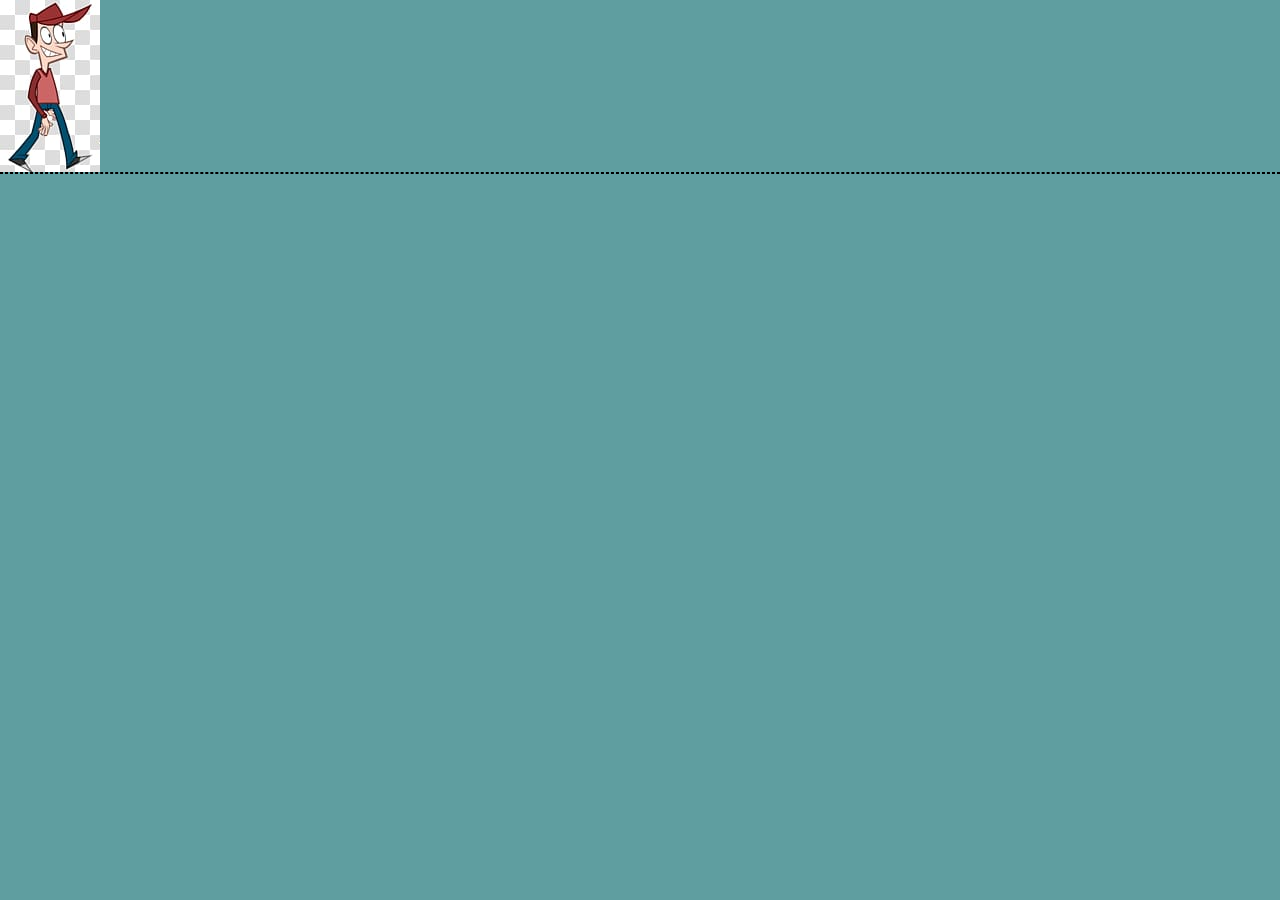
<file: CSS ANIMATIONS/walking/index.html>
<!DOCTYPE html>
<html lang="en">
<head>
    <meta charset="UTF-8">
    <meta name="viewport" content="width=device-width, initial-scale=1.0">
    <title>Walking man</title>
    <link rel="stylesheet" href="style.css">
</head>
<body>
    <div class="runner"></div>
    <div class="road"></div> 
</body>
</html>
</file>
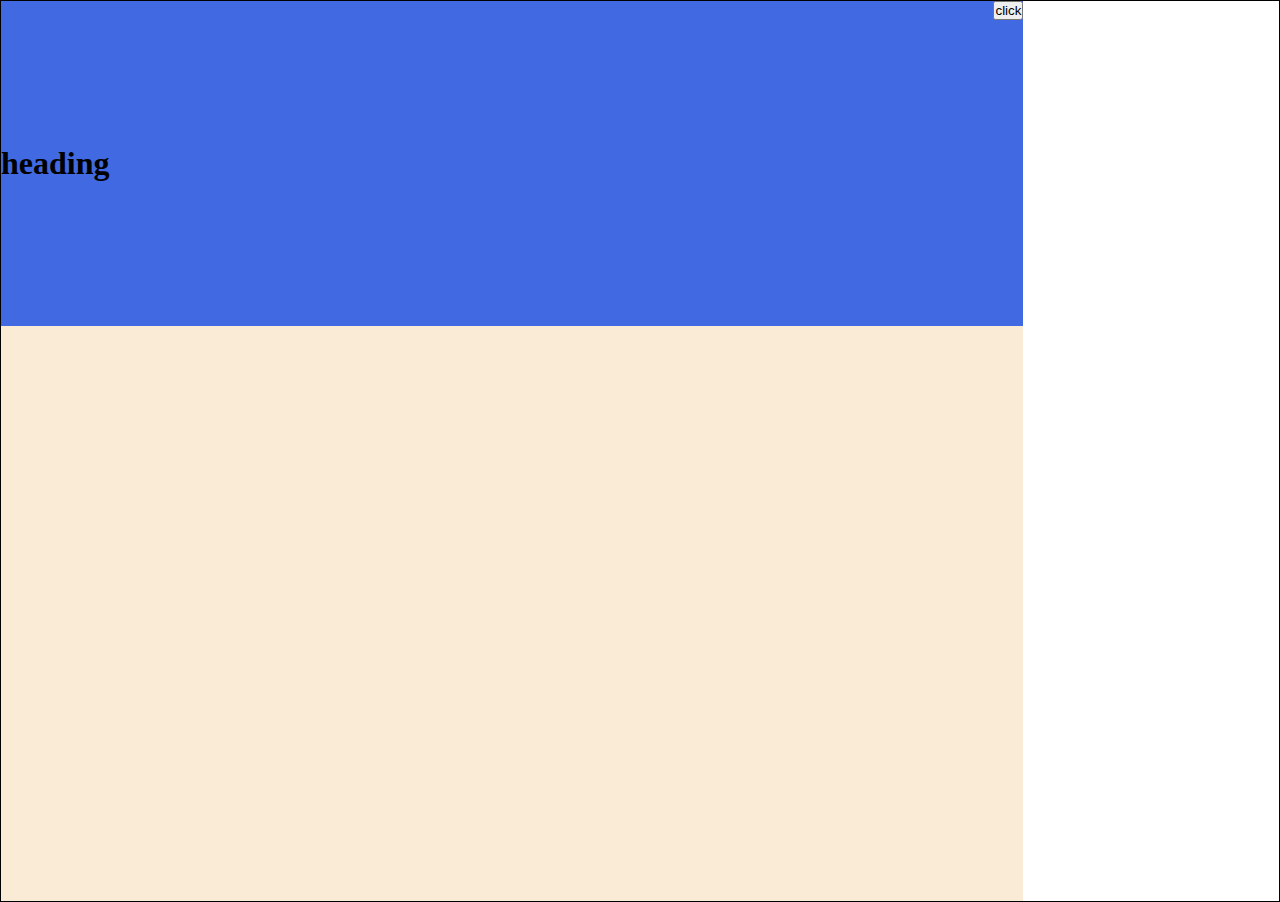
<file: GRID/grid-webpage-layout/index.html>
<!DOCTYPE html>
<html lang="en">
<head>
    <meta charset="UTF-8">
    <meta name="viewport" content="width=device-width, initial-scale=1.0">
    <link rel="stylesheet" href="style.css">
</head>
<body>
    
    <div id="container1">
        <header><h1>heading</h1><button id="navButton">click</button></header>
        <main></main>
        <nav id="navi">
            <ul>
                <li>home</li>
                <li>about</li>
                <li>blog</li>
                <li>contact</li>
                <li>services</li>
            </ul>
        </nav>
    </div>

    <div id="container2"></div>
    <div id="container3"></div>


    <script>
        const btn = document.querySelector('#navButton');
        const navBar = document.querySelector('#navi')
        navBar.style.display === 'none'
        btn.onclick = () => {
            if(navBar.style.display === 'none') {
                navBar.style.display === 'block'
            }
        }
    </script>
</body>
</html>
</file>
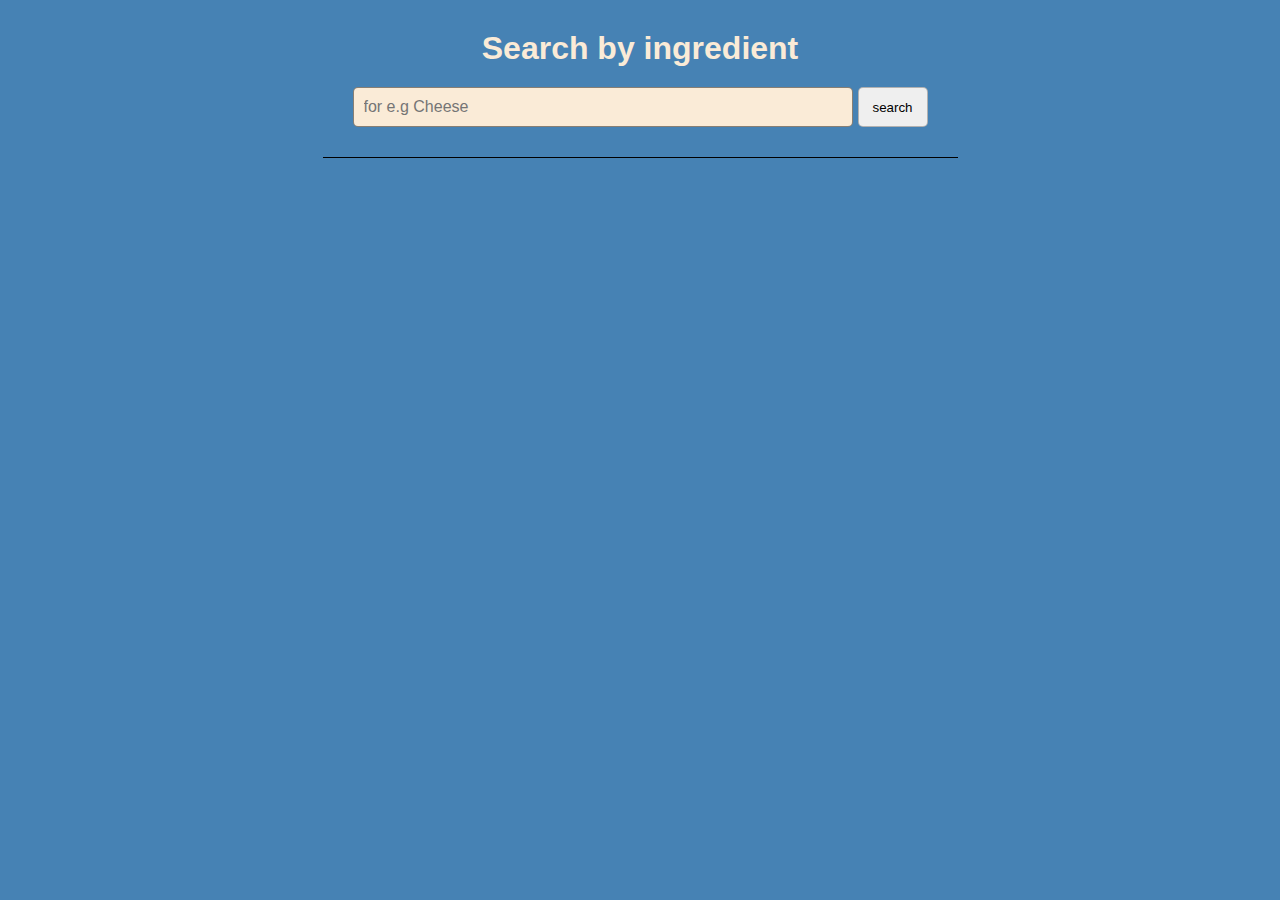
<file: projects/dish generator/index.html>
<!DOCTYPE html>
<html lang="en">
<head>
    <meta charset="UTF-8">
    <meta name="viewport" content="width=device-width, initial-scale=1.0">
    <title>Document</title>
    <link rel="stylesheet" href="style.css">
</head>
<body>

    <form>
        <label for="search">Search by ingredient</label>
        <div>
            <input type="search" name="search" id="search" placeholder="for e.g Cheese">
            <button id="searchButton">search</button>
        </div>
    </form>

    <div id="container"></div>
    

    <script src="./main.js"></script>
</body>
</html>
</file>
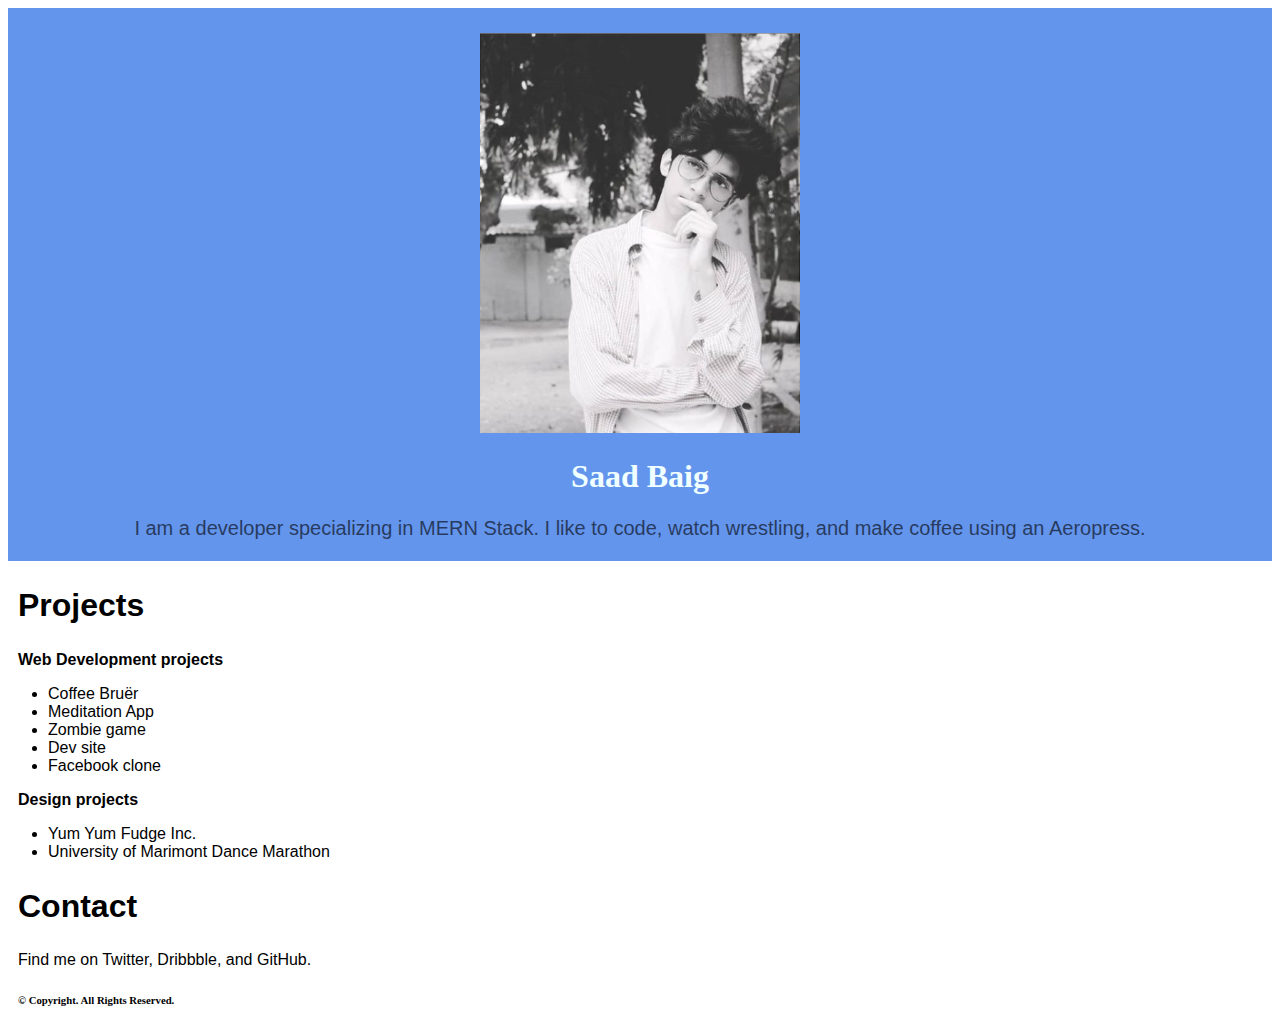
<file: projects/portfolio/index.html>
<!DOCTYPE html>
<html>

<head>
  <title></title>
  <link href="style.css" type="text/css" rel="stylesheet">
</head>

<body>
  <div class="header">
    <img src="img.jpg" />
    <h1>Saad Baig</h1>
    <p class="about-me">I am a developer specializing in MERN Stack. I like to code, watch wrestling, and make coffee using an Aeropress.</p>
  </div>

  <h2>Projects</h2>
  <p class="title">Web Development projects</p>
  <ul>
    <li>Coffee Bruër</li>
    <li>Meditation App</li>
    <li>Zombie game</li>
    <li>Dev site</li>
    <li>Facebook clone</li>
  </ul>

  <p class="title">Design projects</p>
  <ul>
    <li>Yum Yum Fudge Inc.</li>
    <li>University of Marimont Dance Marathon</li>
  </ul>
  <h2>Contact</h2>
  <p class="contact" >Find me on Twitter, Dribbble, and GitHub.</p>

  <h6>&copy; Copyright. All Rights Reserved.</h6>
</body>

</html>
</file>
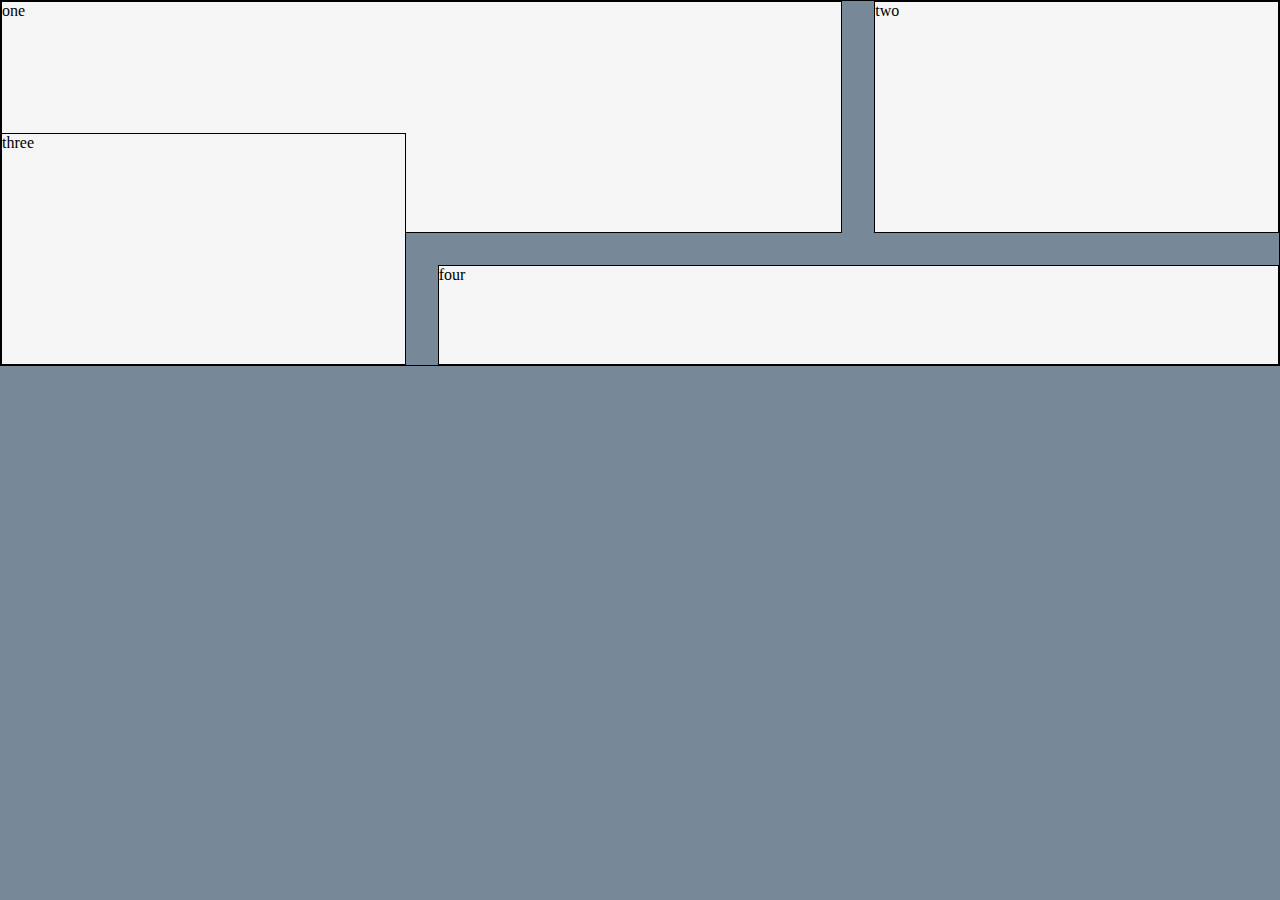
<file: GRID/practice1.html>
<!DOCTYPE html>
<html lang="en">
<head>
    <meta charset="UTF-8">
    <meta name="viewport" content="width=device-width, initial-scale=1.0">
    <style>
        * {margin: 0%; padding: 0%;}
        body {background-color: lightslategrey;}
        .wrapper {
            border: 1px solid black;
            display: grid;
            grid-template-columns: 1fr 1fr 1fr;
            gap: 2em;
            grid-auto-rows: minmax(100px, auto);
            /* justify-items: center; */
        }
        .wrapper div {
            border: 1px solid black;
            background-color: whitesmoke;
        }
        .one {
            /* align-self: start; */
            /* justify-self: start; */
            grid-column: 1/3;
            grid-row: 1/3; 
        }
        .two {
            grid-column: 3;
            grid-row: 1/3;
        }
        .three {
            border: 1px solid black;
            grid-column: 1;
            grid-row: 2/4;
        }
        .four {
            grid-column: 2/4;
            grid-row: 3;
        }

        

    </style>
</head>
<body>
    <div class="wrapper">
        <div class="one">one</div>
        <div class="two">two</div>
        <div class="three">three</div>
        <div class="four">four</div>
    </div>
</body>
</html>
</file>
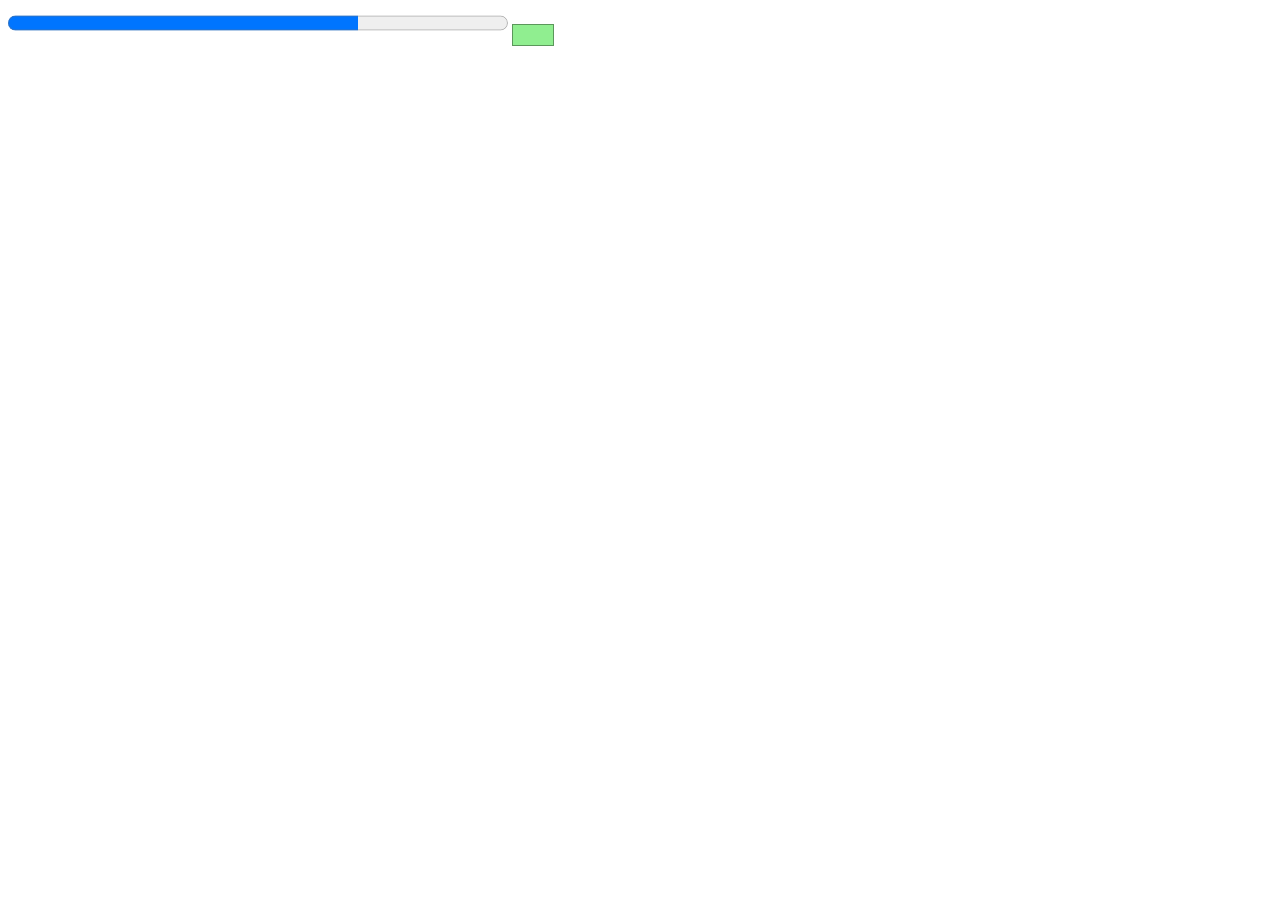
<file: practice/newTags.html>
<!DOCTYPE html>
<html lang="en">
<head>
    <meta charset="UTF-8">
    <meta name="viewport" content="width=device-width, initial-scale=1.0">
    <style>
        #post {
            width: 500px;
            height: 30px;
        }
        #btn {
            padding: 10px 20px 10px 20px;
            background-color: lightgreen;
            border: 1px solid rgba(0, 0, 0, 0.363);
        }
    </style>
</head>
<body>
    <progress id="post" value="70" max="100">70%</progress>
    <button id="btn"></button>
    <script>
        const Click = document.querySelector('#btn');
        const bar = document.querySelector('#post');
        Click.onclick = () => {
            bar.value = 
        }
    </script>
</body>
</html>
</file>
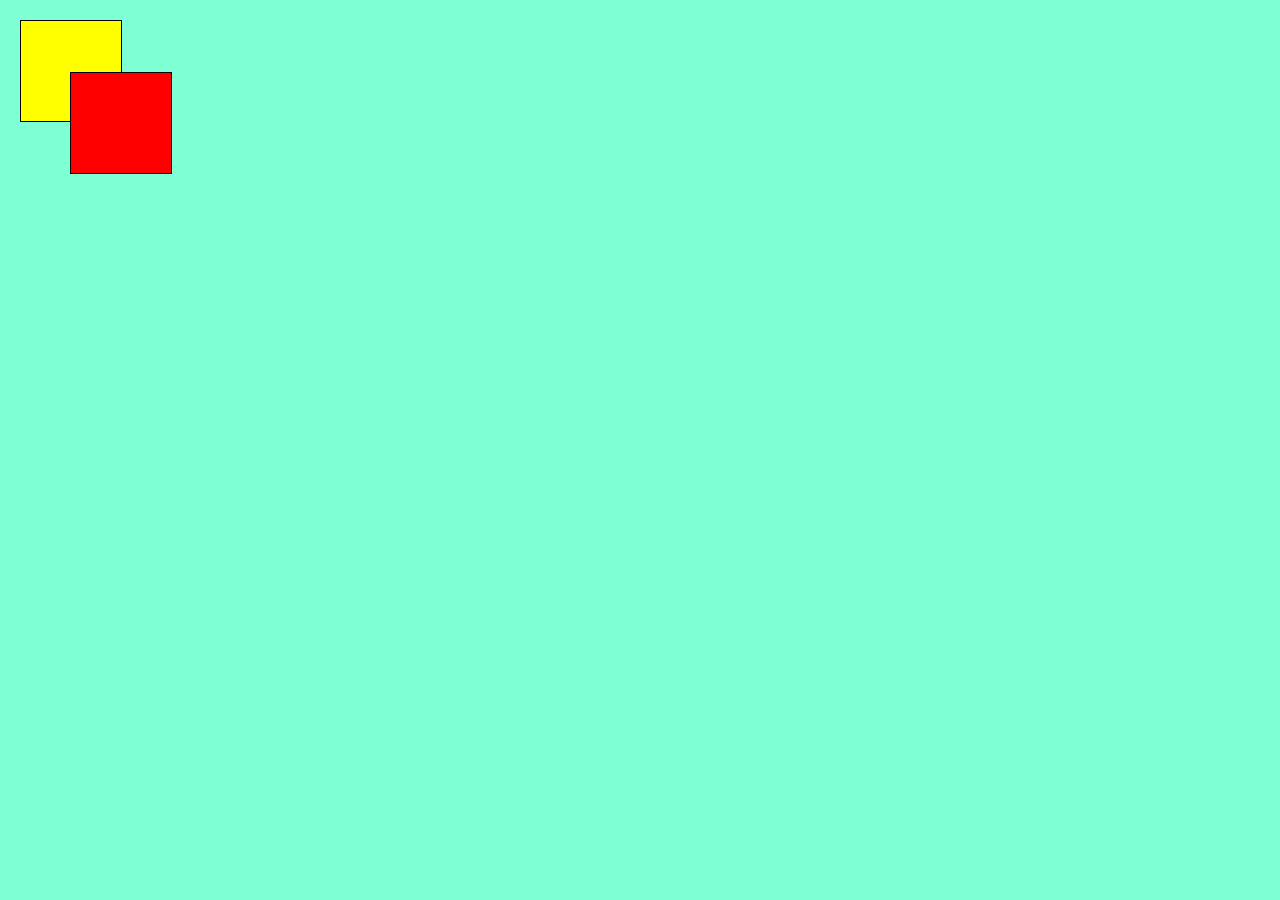
<file: practice/translate.html>
<!DOCTYPE html>
<html lang="en">
<head>
    <meta charset="UTF-8">
    <meta name="viewport" content="width=device-width, initial-scale=1.0">
    <title>Document</title>
</head>
<body>
    
    <div class="one"></div>    
    <div class="two"></div>

    <style>
        * {margin: 0%;  padding: 0%;}
        body {background-color: aquamarine}
        div {width: 100px; height: 100px; border: 1px solid black; margin: 20px;}
        .one {
            background-color: yellow;
        }
        .two {
            background-color: red;
            transform: translate(50px, -70px);
            /* transform: translateX(10px); */
        }
    </style>

    <script></script>
</body>
</html>
</file>
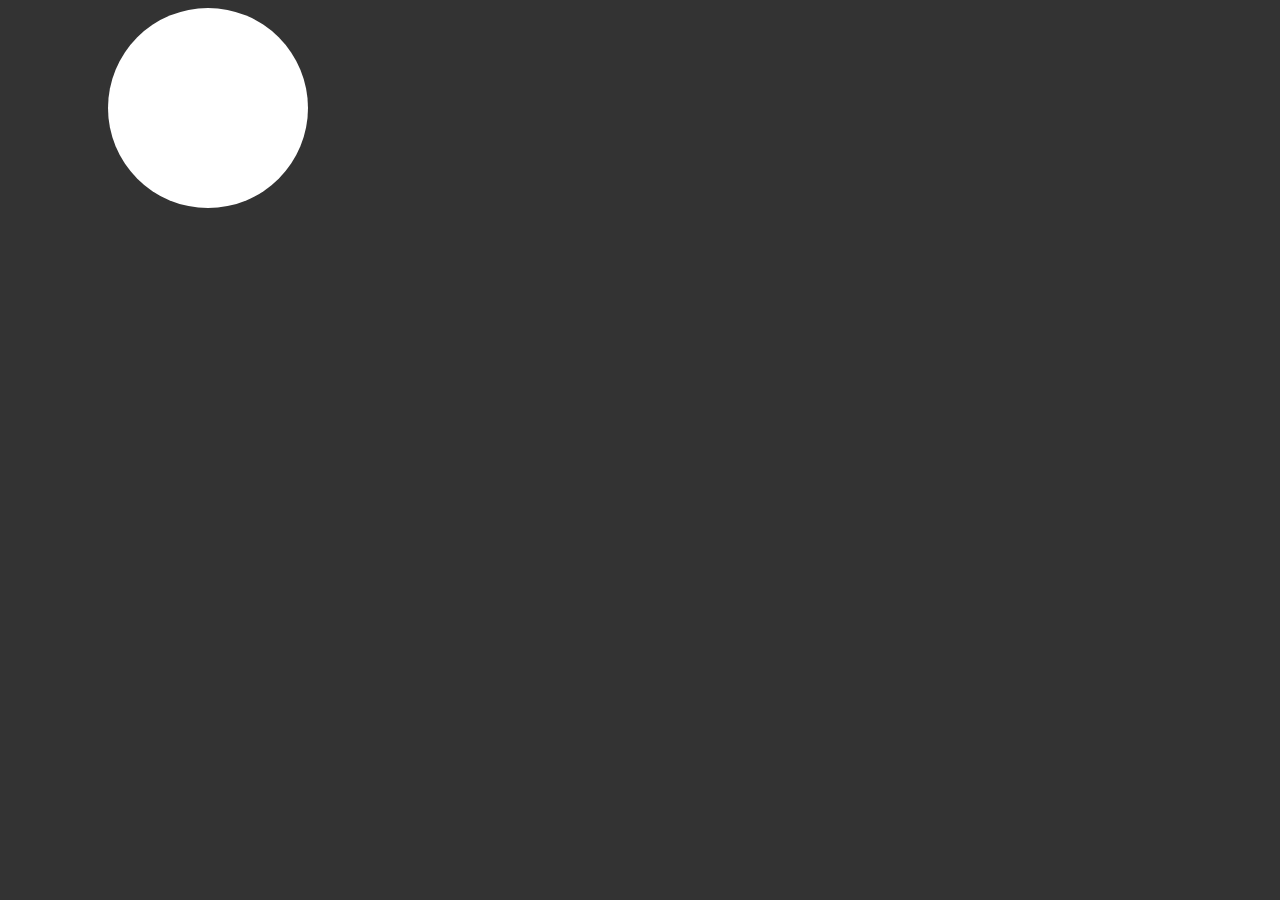
<file: CSS ANIMATIONS/practice/keyframes.html>
<!DOCTYPE html>
<html lang="en">
<head>
    <meta charset="UTF-8">
    <meta name="viewport" content="width=device-width, initial-scale=1.0">
    <link rel="stylesheet" href="keyframes.css">
</head>
<body>
    <div class="box"></div>
</body>
</html>
</file>
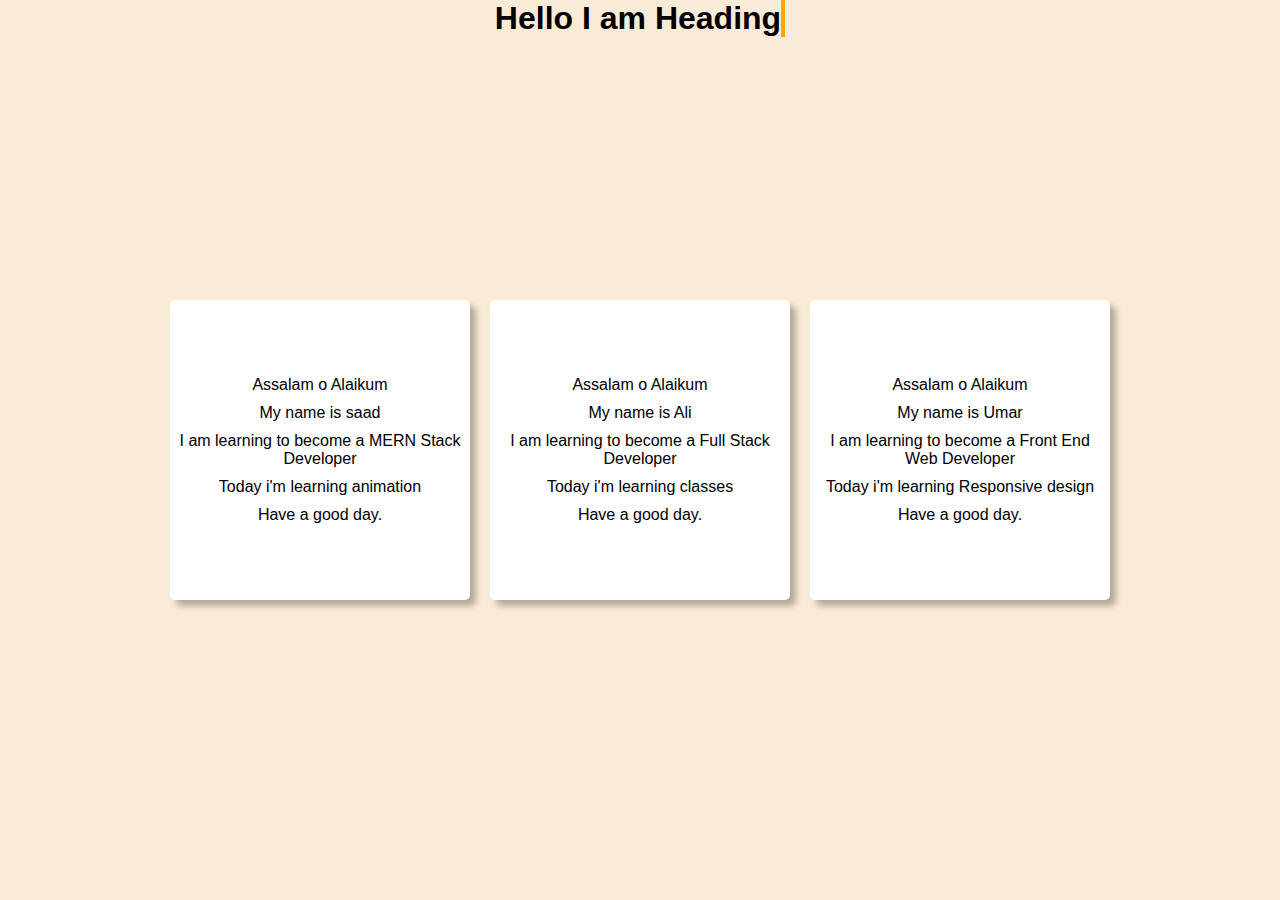
<file: CSS ANIMATIONS/practice/transitions.html>
<!DOCTYPE html>
<html lang="en">
<head>
    <meta charset="UTF-8">
    <meta name="viewport" content="width=device-width, initial-scale=1.0">
    <title>Transitions</title>
    <link rel="stylesheet" href="transitions.css">
</head>
<body>
    <h1>Hello I am Heading</h1>
    <div class="box">
        <p>Assalam o Alaikum</p>
        <p>My name is saad</p>
        <p>I am learning to become a MERN Stack Developer</p>
        <p>Today i'm learning animation</p>
        <p>Have a good day.</p>
    </div>
    <div class="box">
        <p>Assalam o Alaikum</p>
        <p>My name is Ali</p>
        <p>I am learning to become a Full Stack Developer</p>
        <p>Today i'm learning classes</p>
        <p>Have a good day.</p>
    </div>
    <div class="box">
        <p>Assalam o Alaikum</p>
        <p>My name is Umar</p>
        <p>I am learning to become a Front End Web Developer</p>
        <p>Today i'm learning Responsive design</p>
        <p>Have a good day.</p>
    </div>
</body>
</html>
</file>
<file: CSS ANIMATIONS/walking/style.css>
* {
    margin: 0%;
    height: 0%;
}
body {
    background-color: cadetblue;

}
.runner {
    background-image: url(./images/man.jpg);
    width: 100px;
    height: 172px;
    animation: walk 1s steps(8) 0s infinite reverse,
               forward 5s linear infinite;
}

@keyframes walk {
    0% {
        background-position: 0px;
    }
    100% {
        background-position: 800px;
    }
}
@keyframes forward {
    0% {
        transform: translateX(0px);
    }
    100% {
        transform: translateX(1200px);
    }
}
.road {
    border: 1px dashed black;
}
</file>
<file: GRID/grid-webpage-layout/style.css>
* {
    margin: 0%;
    padding: 0%;
}
html, body {
    width: 100%;
}
body {
    /* border: 1px solid black; */
}
#container1 {
    border: 1px solid black;
    height: 100vh;
    /* grid */
    display: grid;
    grid-template-columns: 3fr 1fr 1fr;
}
#container1 header {
    background-color: royalblue;
    grid-column: 1/3;
    /* grid-row: 1; */
    display: flex;
    justify-content: space-between;
    align-items: center;
}
#container1 header button {
    align-self: flex-start
}
#container1 nav {
    background-color: powderblue;
    grid-column: 3;
    grid-row: 1/4;
    display: none;
    align-items: center;
    justify-content: center;
}
#container1 nav ul {
    font-family: 'Segoe UI', Tahoma, Geneva, Verdana, sans-serif;
    font-size: 1.5em;
}   
#container1 nav ul li {
    list-style: none;
    margin: 2em;
}
#container1 main {
    background-color: antiquewhite;
    grid-column: 1/3;
    grid-row: 2/4;
}
</file>
<file: projects/dish generator/style.css>
* {
    margin: 0%;
    padding: 0%;
}
html, body {
    height: auto;
    width: 100%;
}
body {
    display: flex;
    flex-direction: column;
    align-items: center;
    background-color: steelblue;
}
form {
    flex-grow: 1;
    padding: 30px;
    display: flex;
    flex-direction: column;
    align-items: center;
    border-bottom: 1px solid #000;
}
form label {
    font-family: -apple-system, BlinkMacSystemFont, 'Segoe UI', Roboto, Oxygen, Ubuntu, Cantarell, 'Open Sans', 'Helvetica Neue', sans-serif;
    font-size: 2em;    
    font-weight: bold;
    color: antiquewhite;
    margin-bottom: 20px;
}
form #search {
    padding: 10px;
    margin-right: 2.5px;
    width: 500px;
    height: 40px;
    border: 1px solid rgba(0, 0, 0, 0.459);
    border-radius: 5px;
    background-color: antiquewhite;
    font-family: 'Segoe UI', Tahoma, Geneva, Verdana, sans-serif;
    font-size: 1em;
}
form div {
    display: flex;
}
form #searchButton {
    margin-left: 2.5px;
    height: 40px;
    width: 70px;
    border: 1px solid rgba(0, 0, 0, 0.26);
    border-radius: 5px;
}
#container {
    display: none;
    flex-wrap: wrap;
    justify-content: center;
    padding: 30px;
}
.cards {
    /* height: auto; */
    /* width: 300px; */
    box-shadow: 3px 7px 3px rgba(0, 0, 0, 0.438);
    border-radius: 5px;
    margin: 5px;
    display: flex;
    flex-direction: column;
    flex-wrap: wrap;
    background-color: antiquewhite;
}
.cards img {
    height: 300px;
}
.cards p {
    text-align: center;
    margin: 10px;
    font-family: 'Segoe UI', Tahoma, Geneva, Verdana, sans-serif;
}
</file>
<file: projects/portfolio/style.css>
body {
    font-family: Georgia, 'Times New Roman', Times, serif;
    background-image: url(https://s3.amazonaws.com/codecademy-content/courses/learn-css-selectors-visual-rules/hypnotize_bg.png);
}
.header {
    background-color: cornflowerblue;
    text-align: center;
    padding: 25px 0px 1px 0px;
}
img {
    height: 400px;
}
.about-me {
    font-size: 20px;
    opacity:60%;
}
.title {
    font-weight: bold;
}
h1 {
    color: azure;
}
h2 {
    font-size: 2em;
}
h2, .title {
    margin-left: 10px;
    font-family: -apple-system, BlinkMacSystemFont, 'Segoe UI', Roboto, Oxygen, Ubuntu, Cantarell, 'Open Sans', 'Helvetica Neue', sans-serif;
}
li {
    font-family: 'Segoe UI', Tahoma, Geneva, Verdana, sans-serif;
}
.contact {
    margin-left: 10px;
}
p {
    font-family: 'Segoe UI', Tahoma, Geneva, Verdana, sans-serif;
}
h6 {
    margin-left: 10px;
}
</file>
<file: CSS ANIMATIONS/practice/keyframes.css>
body {
    background: #333;
}
.box {
    background: white;
    width: 200px;
    height: 200px;
    left: 100px;
    position: relative;
    border-radius: 50%;
    /* animation */
    animation-name: my-animation;
    animation-duration: 4s;
    animation-iteration-count: infinite;
}
@keyframes my-animation {
    0% {background-color: white; left: 100px; top: 0px;}
    25% {background-color: red; left: 600px; top: 0px;}
    50% {background-color: cornflowerblue; left: 600px; top: 300px;}
    75% {background-color: hotpink; left: 100px; top: 300px;}
    100% {background-color: white; left: 100px; top: 0px;}
}
</file>
<file: CSS ANIMATIONS/practice/transitions.css>
* {
    margin: 0%;
    padding: 0%;
}
html, body {
    height: 100%;
    width: 100%;
}
body {
    display: flex;
    justify-content: center;
    align-items: center;
    background: antiquewhite;
}
.box {
    display: flex;
    flex-direction: column;
    justify-content: center;
    align-items: center;
    flex-wrap: wrap;
    background: white;
    width: 300px;
    height: 300px;
    margin: 10px;
    border-radius: 5px;
    box-shadow: 6px 6px 6px rgba(0, 0, 0, 0.288);
    transition-property: background, transform;
    transition-duration: 1s;
    cursor: pointer;

}
.box:hover {
    background: cornflowerblue;
    transform: rotateY(20deg);
}
.box p {
    text-align: center;
    margin: 5px;
    font-family: 'Segoe UI', Tahoma, Geneva, Verdana, sans-serif;
}
h1 {
    border-right: .15em solid orange;
    overflow: hidden;
    align-self: flex-start;
    position: absolute;
    font-family: -apple-system, BlinkMacSystemFont, 'Segoe UI', Roboto, Oxygen, Ubuntu, Cantarell, 'Open Sans', 'Helvetica Neue', sans-serif;
    white-space: nowrap; 
    /* animation */
    animation: name duration timing-function delay iteration-count direction fill-mode;
    animation: typing 3.5s steps(40, end) 0s infinite alternate none,
    blink-caret .75s step-end infinite;

}
@keyframes typing {
    from { width: 0 }
    to { width: 21.5% }
}
@keyframes blink-caret {
    from, to { border-color: transparent }
    50% { border-color: orange; }
}
</file>
